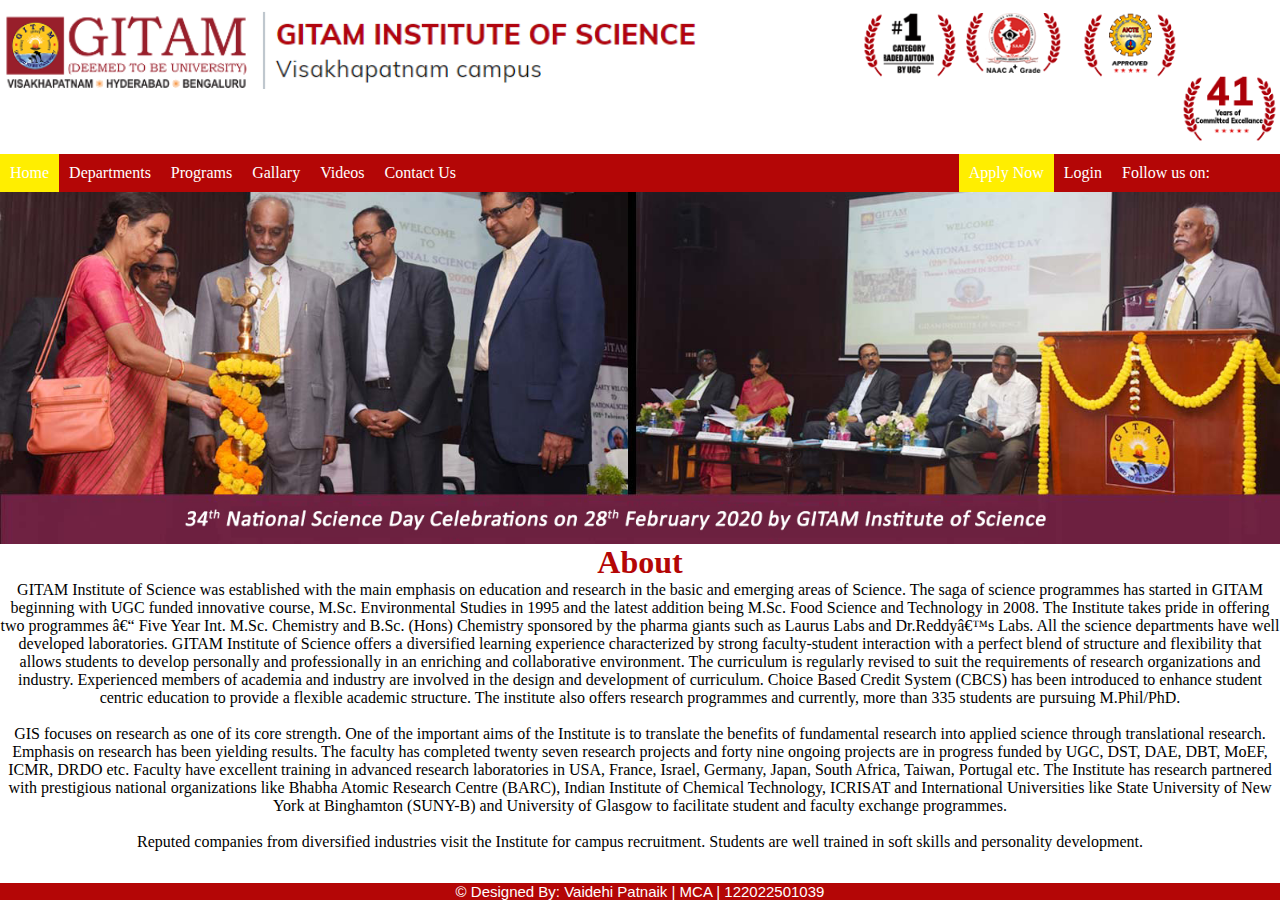
<file: index.html>
<html>
<head></head>
<title>GIS | Homepage</title>
<!-- <meta name="viewport" content="width=device-width, initial-scale=1">
  <link rel="stylesheet" href="https://maxcdn.bootstrapcdn.com/bootstrap/4.5.2/css/bootstrap.min.css">
  <script src="https://ajax.googleapis.com/ajax/libs/jquery/3.5.1/jquery.min.js"></script>
  <script src="https://cdnjs.cloudflare.com/ajax/libs/popper.js/1.16.0/umd/popper.min.js"></script>
  <script src="https://maxcdn.bootstrapcdn.com/bootstrap/4.5.2/js/bootstrap.min.js"></script> -->
<link rel="stylesheet" type="text/css" href="style.css">
<!-- <link rel="stylesheet" type="text/css" href="https://cdn.jsdelivr.net/npm/@fortawesome/fontawesome-free@5.15.3/css/fontawesome.min.css"> -->
<link rel="stylesheet" href="https://use.fontawesome.com/releases/v5.7.0/css/all.css" integrity="sha384-lZN37f5QGtY3VHgisS14W3ExzMWZxybE1SJSEsQp9S+oqd12jhcu+A56Ebc1zFSJ" crossorigin="anonymous">
<body>
	    <header>
	    <a href="https://gitam.edu/">
		<div class="logo">
			<img src="image/gitam2.png">
			
		</div>
	</a>
	<a href="https://gitam.edu/gitam-at-glance#established">
		<div class="logo1">
			<img src="image/excellence-new.png">
			
		</div>
	</a>
		<a href="https://gitam.edu/accreditation">
		<div class="logo2">
			<img src="image/aicte.png">
			
		</div>
	</a>
		<a href="https://gitam.edu/accreditation">
		<div class="logo3">
			<img src="image/naac-logo.png">
			
		</div>
	</a>
		<a href="https://gitam.edu/accreditation">
		<div class="logo4">
			<img src="image/category-1.png">
			
		</div>
		</a>
	<div class='nav'>	
		<ul>
			<li  id="home"><a class="active" href="index.html"> <i class="fas fa-home"></i> Home</a></li>
			<li class="dropdown">
        <a class="dropbtn" href=""><i class="fa fa-fw fa-building"></i>Departments<i class="fa fa-caret-down"></i></a>
        <div class="drp-ctn">
              <a class="test" tabindex="-1" href="#">Mathamatics</a>
              <a class="test" tabindex="-1" href="#">Biochemistry and Bioinformatics</a>
              <a class="test" tabindex="-1" href="#">Biotechnology</a>
              <a class="test" tabindex="-1" href="#">Chemistry</a>
              <a class="test" tabindex="-1" href="#">Computer Science</a>
              <a class="test" tabindex="-1" href="#">Environmental Science</a>
              <a class="test" tabindex="-1" href="#">Physics</a>
              <a class="test" tabindex="-1" href="#">Microbiology and FST</a>
              <a class="test" tabindex="-1" href="#">English</a>
        </div>
      </li>
			<li class="dropdown">
        <a class="dropbtn"><i class="fas fa-info-circle"></i>Programs<i class="fa fa-caret-down"></i></a>
        <div class="drp-ctn">
          
          <a class="dropbtn">Undergraduate Programs<i class="fa fa-caret-down"></i></a>

          <a class="dropbtn">Postgraduate Programs<i class="fa fa-caret-down"></i></a>
     
			<li><a href="gallary.html"> <i class="fas fa-image"></i> Gallary</a></li>
      <li><a href="videos.html"> <i class="fas fa-video"></i> Videos</a></li>
      <li><a href="contact.html"> <i class="fas fa-phone"></i>Contact Us</a></li>

      <li style="float:right"><a href="https://www.instagram.com/gitamdeemeduniversity" target="_blank"> <i class=" fab fa-instagram"></i> </a></li>
      <li style="float:right"><a href="https://www.youtube.com/gitamdeemeduniversity" target="_blank"> <i class=" fab fa-youtube"></i> </a></li>
      <li style="float:right"><a href="https://www.facebook.com/gitamdeemeduniversity" target="_blank"> <i class=" fab fa-facebook"></i> </a></li>
      <li style="float:right"><a href="#">Follow us on:</a></li>
      <li class="dropdown" style="float:right">
        <a class="dropbtn" href="#">Login<i class="fa fa-caret-down"></i></a>
        <div class="drp-ctn">
          <a class="test" tabindex="-1" href="#">Webmail</a>
          <a class="test" tabindex="-1" href="#">My-GITAM</a>
          <a class="test" tabindex="-1" href="#">G-Alumni</a>
          <a class="test" tabindex="-1" href="#">G-Parent</a>
          <a class="test" tabindex="-1" href="#">G-Student</a>
          <a class="test" tabindex="-1" href="#">G-Learn</a>
          <a class="test" tabindex="-1" href="#">G-Pay</a>
    </div>
      </li>
      <li style="float:right"><a class="active" href="https://apply.gitam.edu" target="_blank">Apply Now</a></li>
    </ul>
           
	</div>	
	
</header>

 <div class="slideshow-container">

    <div class="mySlides fade">
      
      <img src="image/1.jpg" style="width:100%">
      
    </div>
    
    <div class="mySlides fade">
      
      <img src="image/2.jpg" style="width:100%">
      
    </div>
    
    <div class="mySlides fade">
      
      <img src="image/3.jpg" style="width:100%">
      
    </div>

    <div class="mySlides fade">
      
      <img src="image/4.jpg" style="width:100%">
      
    </div>
    
    </div>

<div style="text-align:center">
  <span class="dot"></span> 
  <span class="dot"></span> 
  <span class="dot"></span> 
  <span class="dot"></span> 
</div>

<script>
  var slideIndex = 0;
  showSlides();
  
  function showSlides() {
    var i;
    var slides = document.getElementsByClassName("mySlides");
    var dots = document.getElementsByClassName("dot");
    for (i = 0; i < slides.length; i++) {
      slides[i].style.display = "none";  
    }
    slideIndex++;
    if (slideIndex > slides.length) {slideIndex = 1}    
    for (i = 0; i < dots.length; i++) {
      dots[i].className = dots[i].className.replace(" active", "");
    }
    slides[slideIndex-1].style.display = "block";  
    dots[slideIndex-1].className += " active";
    setTimeout(showSlides, 2000); 
  }

  </script>
	
		

	<div class= 'demo1'>
		<h1><center>About</center></h1>
		<p><center>GITAM Institute of Science was established with the main emphasis on education and research in the basic and emerging areas of Science. The saga of science programmes has started in GITAM beginning with UGC funded innovative course, M.Sc. Environmental Studies in 1995 and the latest addition being M.Sc. Food Science and Technology in 2008. The Institute takes pride in offering two programmes â€“ Five Year Int. M.Sc. Chemistry and B.Sc. (Hons) Chemistry sponsored by the pharma giants such as Laurus Labs and Dr.Reddyâ€™s Labs. All the science departments have well developed laboratories. GITAM Institute of Science offers a diversified learning experience characterized by strong faculty-student interaction with a perfect blend of structure and flexibility that allows students to develop personally and professionally in an enriching and collaborative environment. The curriculum is regularly revised to suit the requirements of research organizations and industry. Experienced members of academia and industry are involved in the design and development of curriculum. Choice Based Credit System (CBCS) has been introduced to enhance student centric education to provide a flexible academic structure. The institute also offers research programmes and currently, more than 335 students are pursuing M.Phil/PhD.<br><br>

         GIS focuses on research as one of its core strength. One of the important aims of the Institute is to translate the benefits of fundamental research into applied science through translational research. Emphasis on research has been yielding results. The faculty has completed twenty seven research projects and forty nine ongoing projects are in progress funded by UGC, DST, DAE, DBT, MoEF, ICMR, DRDO etc. Faculty have excellent training in advanced research laboratories in USA, France, Israel, Germany, Japan, South Africa, Taiwan, Portugal etc. The Institute has research partnered with prestigious national organizations like Bhabha Atomic Research Centre (BARC), Indian Institute of Chemical Technology, ICRISAT and International Universities like State University of New York at Binghamton (SUNY-B) and University of Glasgow to facilitate student and faculty exchange programmes.<br><br>

         Reputed companies from diversified industries visit the Institute for campus recruitment. Students are well trained in soft skills and personality development.</center></p>
	</div>
 
 <div class="footer">
   <p>&copy; Designed By: Vaidehi Patnaik | MCA | 122022501039</p>
</div>
	
</body>
</html>
</file>
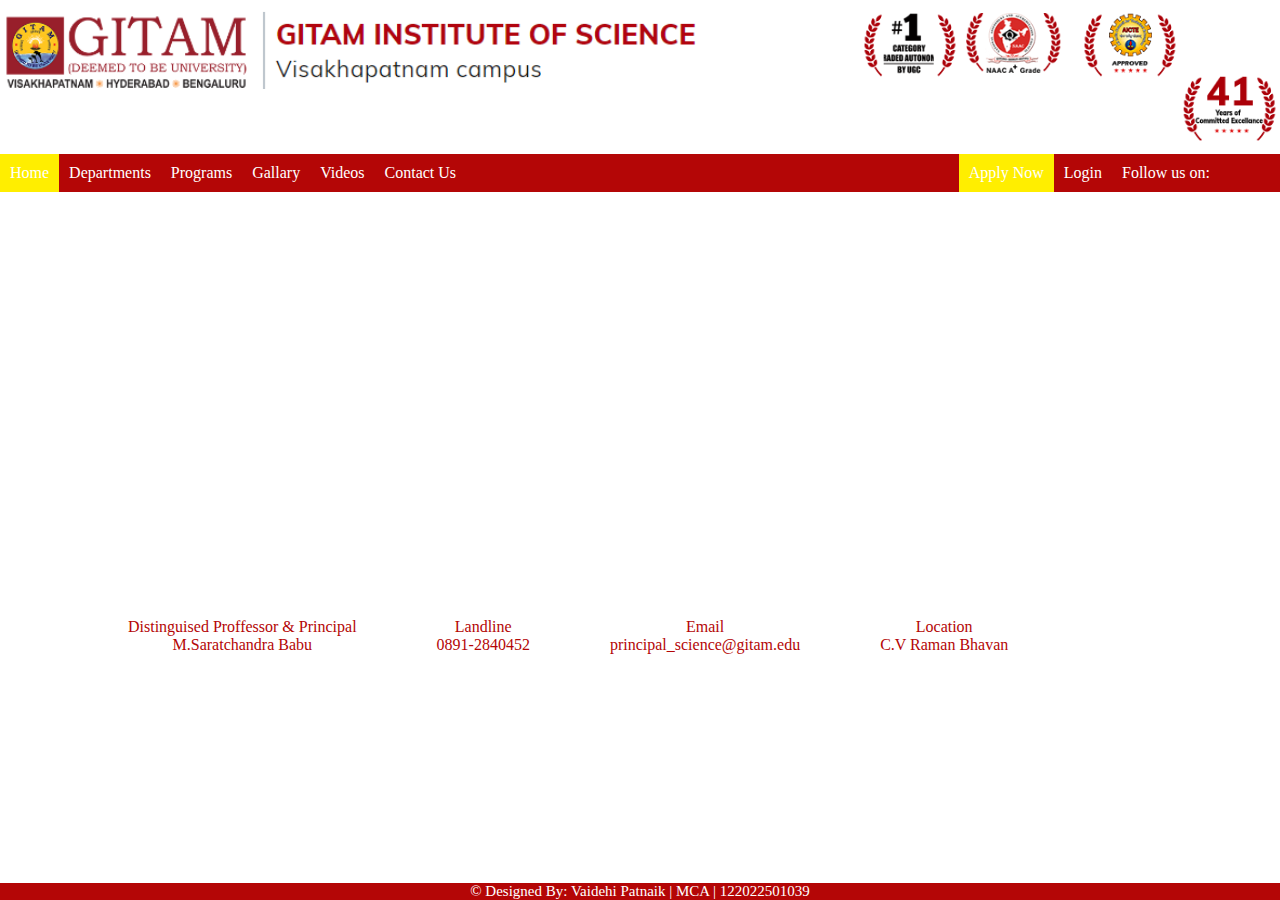
<file: contact.html>
<html>
<head></head>
<title>GIS | Contact</title>
<!-- <meta name="viewport" content="width=device-width, initial-scale=1">
  <link rel="stylesheet" href="https://maxcdn.bootstrapcdn.com/bootstrap/4.5.2/css/bootstrap.min.css">
  <script src="https://ajax.googleapis.com/ajax/libs/jquery/3.5.1/jquery.min.js"></script>
  <script src="https://cdnjs.cloudflare.com/ajax/libs/popper.js/1.16.0/umd/popper.min.js"></script>
  <script src="https://maxcdn.bootstrapcdn.com/bootstrap/4.5.2/js/bootstrap.min.js"></script> -->
<link rel="stylesheet" type="text/css" href="contact.css">
<!-- <link rel="stylesheet" type="text/css" href="https://cdn.jsdelivr.net/npm/@fortawesome/fontawesome-free@5.15.3/css/fontawesome.min.css"> -->
<link rel="stylesheet" href="https://use.fontawesome.com/releases/v5.7.0/css/all.css" integrity="sha384-lZN37f5QGtY3VHgisS14W3ExzMWZxybE1SJSEsQp9S+oqd12jhcu+A56Ebc1zFSJ" crossorigin="anonymous">
<body>
	    
	  
	    <a href="https://gitam.edu/">
		<div class="logo">
			<img src="image/gitam2.png">
			
		</div>
	</a>
	<a href="https://gitam.edu/gitam-at-glance#established">
		<div class="logo1">
			<img src="image/excellence-new.png">
			
		</div>
	</a>
		<a href="https://gitam.edu/accreditation">
		<div class="logo2">
			<img src="image/aicte.png">
			
		</div>
	</a>
		<a href="https://gitam.edu/accreditation">
		<div class="logo3">
			<img src="image/naac-logo.png">
			
		</div>
	</a>
		<a href="https://gitam.edu/accreditation">
		<div class="logo4">
			<img src="image/category-1.png">
			
		</div>
		</a>
	<div class='nav'>	
		<ul>
			<li  id="home"><a class="active" href="index.html"> <i class="fas fa-home"></i> Home</a></li>
			<li class="dropdown">
        <a class="dropbtn" href=""><i class="fa fa-fw fa-building"></i>Departments<i class="fa fa-caret-down"></i></a>
        <div class="drp-ctn">
              <a class="test" tabindex="-1" href="#">Mathamatics</a>
              <a class="test" tabindex="-1" href="#">Biochemistry and Bioinformatics</a>
              <a class="test" tabindex="-1" href="#">Biotechnology</a>
              <a class="test" tabindex="-1" href="#">Chemistry</a>
              <a class="test" tabindex="-1" href="#">Computer Science</a>
              <a class="test" tabindex="-1" href="#">Environmental Science</a>
              <a class="test" tabindex="-1" href="#">Physics</a>
              <a class="test" tabindex="-1" href="#">Microbiology and FST</a>
              <a class="test" tabindex="-1" href="#">English</a>
        </div>
      </li>
			<li class="dropdown">
        <a class="dropbtn"><i class="fas fa-info-circle"></i>Programs<i class="fa fa-caret-down"></i></a>
        <div class="drp-ctn">
          <a href="#">Undergraduate Programs</a>
          <a href="#">Postgraduate Programs</a>
      </li>
			<li><a href="gallary.html"> <i class="fas fa-image"></i> Gallary</a></li>
      <li><a href="videos.html"> <i class="fas fa-video"></i> Videos</a></li>
      <li><a href="contact.html"> <i class="fas fa-phone"></i>Contact Us</a></li>

      <li style="float:right"><a href="https://www.instagram.com/gitamdeemeduniversity" target="_blank"> <i class=" fab fa-instagram"></i> </a></li>
      <li style="float:right"><a href="https://www.youtube.com/gitamdeemeduniversity" target="_blank"> <i class=" fab fa-youtube"></i> </a></li>
      <li style="float:right"><a href="https://www.facebook.com/gitamdeemeduniversity" target="_blank"> <i class=" fab fa-facebook"></i> </a></li>
      <li style="float:right"><a href="#">Follow us on:</a></li>
      <li class="dropdown" style="float:right">
        <a class="dropbtn" href="#">Login<i class="fa fa-caret-down"></i></a>
        <div class="drp-ctn">
          <a class="test" tabindex="-1" href="#">Webmail</a>
          <a class="test" tabindex="-1" href="#">My-GITAM</a>
          <a class="test" tabindex="-1" href="#">G-Alumni</a>
          <a class="test" tabindex="-1" href="#">G-Parent</a>
          <a class="test" tabindex="-1" href="#">G-Student</a>
          <a class="test" tabindex="-1" href="#">G-Learn</a>
          <a class="test" tabindex="-1" href="#">G-Pay</a>
    </div>
      </li>
      <li style="float:right"><a class="active" href="https://apply.gitam.edu" target="_blank">Apply Now</a></li>
    </ul>
           
	</div>	
	
   <div class="map">
   <iframe src="https://www.google.com/maps/embed?pb=!1m18!1m12!1m3!1d3799.2435172982555!2d83.37486631435847!3d17.780248796036584!2m3!1f0!2f0!3f0!3m2!1i1024!2i768!4f13.1!3m3!1m2!1s0x3a395b1d173aaaab%3A0xfe2e3c0a6b4e5607!2sGITAM%20Institute%20of%20Science!5e0!3m2!1sen!2sin!4v1624042599340!5m2!1sen!2sin" width="1365" height="300" style="border:0;" allowfullscreen="" loading="lazy"></iframe><br><br><br><br><br><br><br>
   
   <div class="add1">

              
              <a  href="#" class="add"><i class="fa fa-user" style="font-size:70px;color:#b1040e;"></i><br>
              Distinguised Proffessor & Principal<br>
              	    M.Saratchandra Babu</a>
              	     <a  href="#" class="add"><i class="fa fa-phone" style="font-size:70px;color:#b1040e;"></i><br>
            Landline<br>
                 0891-2840452</a>
              <a href="#" class="add"><i class="fas fa-envelope" style="font-size:70px;color:#b1040e;"></i><br>
              Email<br>
              principal_science@gitam.edu</a>
             
                 <a href="#" class="add"><i  class="fas fa-map-marker-alt" style="font-size:70px;color:#b1040e;"></i><br>Location<br>
              	    C.V Raman Bhavan</a>
          </div>

          
        </div>
        <div class="footer">
   <p>&copy; Designed By: Vaidehi Patnaik | MCA | 122022501039</p>
</div>
 </body>
 </html>
</file>
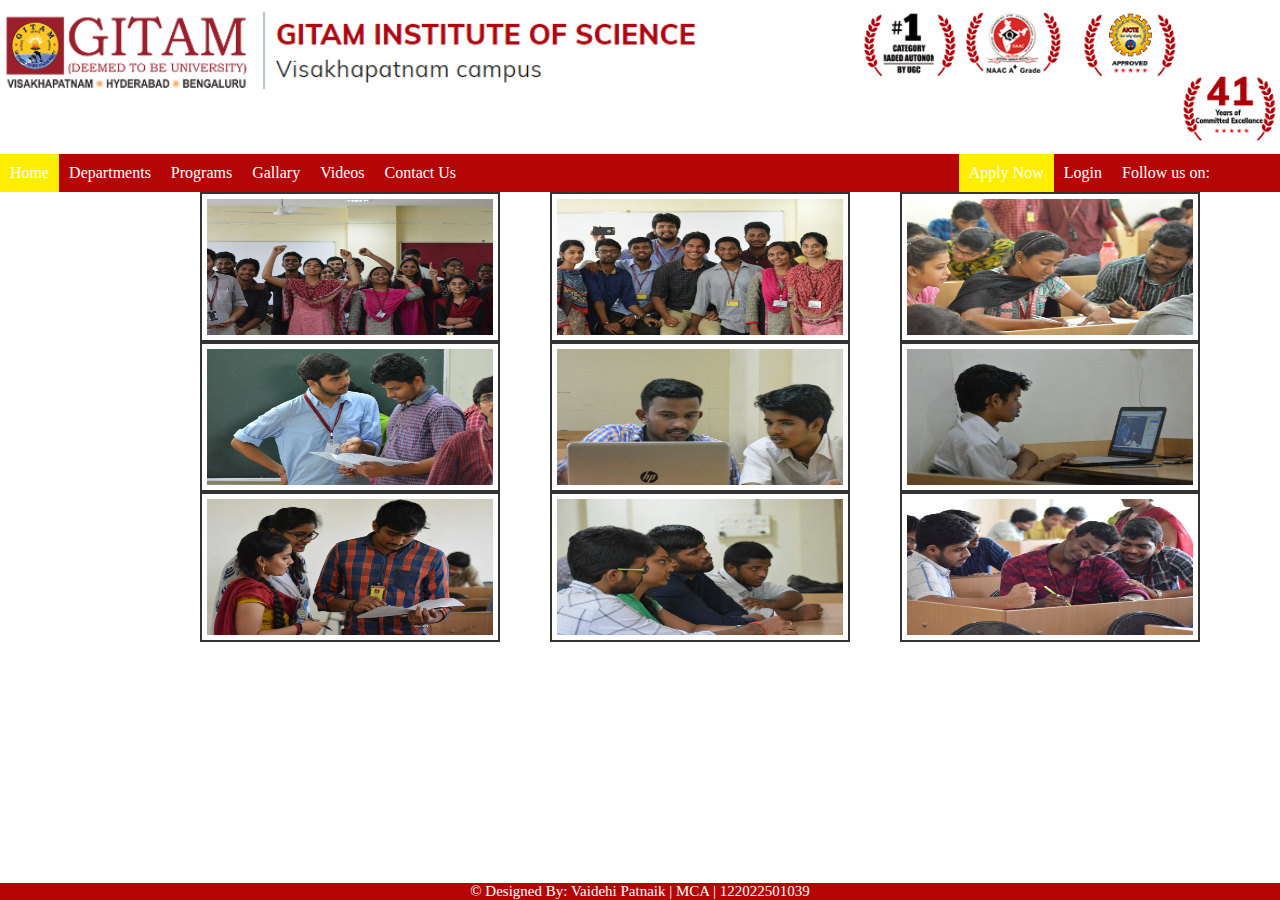
<file: gallary.html>
<html>
<head></head>
<title>GIS | Gallery</title>
<!-- <meta name="viewport" content="width=device-width, initial-scale=1">
  <link rel="stylesheet" href="https://maxcdn.bootstrapcdn.com/bootstrap/4.5.2/css/bootstrap.min.css">
  <script src="https://ajax.googleapis.com/ajax/libs/jquery/3.5.1/jquery.min.js"></script>
  <script src="https://cdnjs.cloudflare.com/ajax/libs/popper.js/1.16.0/umd/popper.min.js"></script>
  <script src="https://maxcdn.bootstrapcdn.com/bootstrap/4.5.2/js/bootstrap.min.js"></script> -->
<link rel="stylesheet" type="text/css" href="gallary.css">
<!-- <link rel="stylesheet" type="text/css" href="https://cdn.jsdelivr.net/npm/@fortawesome/fontawesome-free@5.15.3/css/fontawesome.min.css"> -->
<link rel="stylesheet" href="https://use.fontawesome.com/releases/v5.7.0/css/all.css" integrity="sha384-lZN37f5QGtY3VHgisS14W3ExzMWZxybE1SJSEsQp9S+oqd12jhcu+A56Ebc1zFSJ" crossorigin="anonymous">
<body>
	    
	   <header>
	    <a href="https://gitam.edu/">
		<div class="logo">
			<img src="image/gitam2.png">
			
		</div>
	</a>
	<a href="https://gitam.edu/gitam-at-glance#established">
		<div class="logo1">
			<img src="image/excellence-new.png">
			
		</div>
	</a>
		<a href="https://gitam.edu/accreditation">
		<div class="logo2">
			<img src="image/aicte.png">
			
		</div>
	</a>
		<a href="https://gitam.edu/accreditation">
		<div class="logo3">
			<img src="image/naac-logo.png">
			
		</div>
	</a>
		<a href="https://gitam.edu/accreditation">
		<div class="logo4">
			<img src="image/category-1.png">
			
		</div>
		</a>
	<div class='nav'>	
		<ul>
			<li  id="home"><a class="active" href="index.html"> <i class="fas fa-home"></i> Home</a></li>
			<li class="dropdown">
        <a class="dropbtn" href=""><i class="fa fa-fw fa-building"></i>Departments<i class="fa fa-caret-down"></i></a>
        <div class="drp-ctn">
              <a class="test" tabindex="-1" href="#">Mathamatics</a>
              <a class="test" tabindex="-1" href="#">Biochemistry and Bioinformatics</a>
              <a class="test" tabindex="-1" href="#">Biotechnology</a>
              <a class="test" tabindex="-1" href="#">Chemistry</a>
              <a class="test" tabindex="-1" href="#">Computer Science</a>
              <a class="test" tabindex="-1" href="#">Environmental Science</a>
              <a class="test" tabindex="-1" href="#">Physics</a>
              <a class="test" tabindex="-1" href="#">Microbiology and FST</a>
              <a class="test" tabindex="-1" href="#">English</a>
        </div>
      </li>
			<li class="dropdown">
        <a class="dropbtn"><i class="fas fa-info-circle"></i>Programs<i class="fa fa-caret-down"></i></a>
        <div class="drp-ctn">
          <a href="#">Undergraduate Programs</a>
          <a href="#">Postgraduate Programs</a>
      </li>
			<li><a href="gallary.html"> <i class="fas fa-image"></i> Gallary</a></li>
      <li><a href="videos.html"> <i class="fas fa-video"></i> Videos</a></li>
      <li><a href="contact.html"> <i class="fas fa-phone"></i>Contact Us</a></li>

      <li style="float:right"><a href="https://www.instagram.com/gitamdeemeduniversity" target="_blank"> <i class=" fab fa-instagram"></i> </a></li>
      <li style="float:right"><a href="https://www.youtube.com/gitamdeemeduniversity" target="_blank"> <i class=" fab fa-youtube"></i> </a></li>
      <li style="float:right"><a href="https://www.facebook.com/gitamdeemeduniversity" target="_blank"> <i class=" fab fa-facebook"></i> </a></li>
      <li style="float:right"><a href="#">Follow us on:</a></li>
      <li class="dropdown" style="float:right">
        <a class="dropbtn" href="#">Login<i class="fa fa-caret-down"></i></a>
        <div class="drp-ctn">
          <a class="test" tabindex="-1" href="#">Webmail</a>
          <a class="test" tabindex="-1" href="#">My-GITAM</a>
          <a class="test" tabindex="-1" href="#">G-Alumni</a>
          <a class="test" tabindex="-1" href="#">G-Parent</a>
          <a class="test" tabindex="-1" href="#">G-Student</a>
          <a class="test" tabindex="-1" href="#">G-Learn</a>
          <a class="test" tabindex="-1" href="#">G-Pay</a>
    </div>
      </li>
      <li style="float:right"><a class="active" href="https://apply.gitam.edu" target="_blank">Apply Now</a></li>
    </ul>
           
	</div>	
	
</header>
            <div class="pic">
			<img src="image/img0.jpg" alt="">
			
		</div>

		<div class="pic1">
			<img src="image/img1.jpg" alt="">
			
		</div>

		<div class="pic2">
			<img src="image/img2.jpg" alt="">
			
		</div>

		<div class="pic3">
			<img src="image/img3.jpg" alt="">
			
		</div>

		<div class="pic4">
			<img src="image/img4.jpg" alt="">
			
		</div>

		<div class="pic5">
			<img src="image/img5.jpg" alt="">
			
		</div>

		<div class="pic6">
			<img src="image/img6.jpg" alt="">
			
		</div>

		<div class="pic7">
			<img src="image/img7.jpg" alt="">
			
		</div>

		<div class="pic8">
			<img src="image/img8.jpg" alt="">
			
		</div>

		<div class="footer">
   <p>&copy; Designed By: Vaidehi Patnaik | MCA | 122022501039</p>
</div>

          </body>
          </html>
</file>
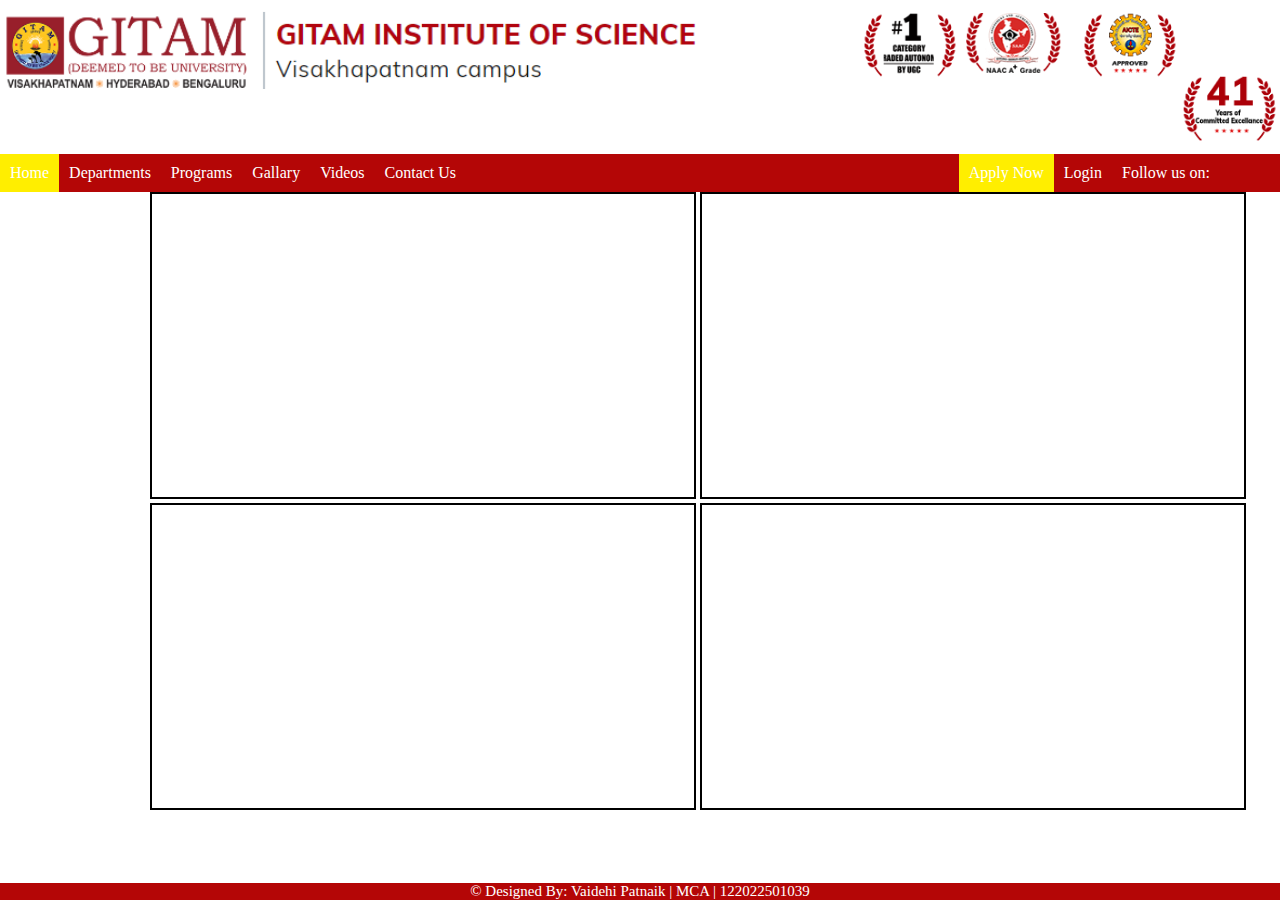
<file: videos.html>
<html>
<head></head>
<title>GIS | Videos</title>
<!-- <meta name="viewport" content="width=device-width, initial-scale=1">
  <link rel="stylesheet" href="https://maxcdn.bootstrapcdn.com/bootstrap/4.5.2/css/bootstrap.min.css">
  <script src="https://ajax.googleapis.com/ajax/libs/jquery/3.5.1/jquery.min.js"></script>
  <script src="https://cdnjs.cloudflare.com/ajax/libs/popper.js/1.16.0/umd/popper.min.js"></script>
  <script src="https://maxcdn.bootstrapcdn.com/bootstrap/4.5.2/js/bootstrap.min.js"></script> -->
<link rel="stylesheet" type="text/css" href="videos.css">
<!-- <link rel="stylesheet" type="text/css" href="https://cdn.jsdelivr.net/npm/@fortawesome/fontawesome-free@5.15.3/css/fontawesome.min.css"> -->
<link rel="stylesheet" href="https://use.fontawesome.com/releases/v5.7.0/css/all.css" integrity="sha384-lZN37f5QGtY3VHgisS14W3ExzMWZxybE1SJSEsQp9S+oqd12jhcu+A56Ebc1zFSJ" crossorigin="anonymous">
<body>
	    
	   <header>
	    <a href="https://gitam.edu/">
		<div class="logo">
			<img src="image/gitam2.png">
			
		</div>
	</a>
	<a href="https://gitam.edu/gitam-at-glance#established">
		<div class="logo1">
			<img src="image/excellence-new.png">
			
		</div>
	</a>
		<a href="https://gitam.edu/accreditation">
		<div class="logo2">
			<img src="image/aicte.png">
			
		</div>
	</a>
		<a href="https://gitam.edu/accreditation">
		<div class="logo3">
			<img src="image/naac-logo.png">
			
		</div>
	</a>
		<a href="https://gitam.edu/accreditation">
		<div class="logo4">
			<img src="image/category-1.png">
			
		</div>
		</a>
	<div class='nav'>	
		<ul>
			<li  id="home"><a class="active" href="index.html"> <i class="fas fa-home"></i> Home</a></li>
			<li class="dropdown">
        <a class="dropbtn" href=""><i class="fa fa-fw fa-building"></i>Departments<i class="fa fa-caret-down"></i></a>
        <div class="drp-ctn">
              <a class="test" tabindex="-1" href="#">Mathamatics</a>
              <a class="test" tabindex="-1" href="#">Biochemistry and Bioinformatics</a>
              <a class="test" tabindex="-1" href="#">Biotechnology</a>
              <a class="test" tabindex="-1" href="#">Chemistry</a>
              <a class="test" tabindex="-1" href="#">Computer Science</a>
              <a class="test" tabindex="-1" href="#">Environmental Science</a>
              <a class="test" tabindex="-1" href="#">Physics</a>
              <a class="test" tabindex="-1" href="#">Microbiology and FST</a>
              <a class="test" tabindex="-1" href="#">English</a>
        </div>
      </li>
			<li class="dropdown">
        <a class="dropbtn"><i class="fas fa-info-circle"></i>Programs<i class="fa fa-caret-down"></i></a>
        <div class="drp-ctn">
          <a href="#">Undergraduate Programs</a>
          <a href="#">Postgraduate Programs</a>
      </li>
			<li><a href="gallary.html"> <i class="fas fa-image"></i> Gallary</a></li>
      <li><a href="videos.html"> <i class="fas fa-video"></i> Videos</a></li>
      <li><a href="contact.html"> <i class="fas fa-phone"></i>Contact Us</a></li>

      <li style="float:right"><a href="https://www.instagram.com/gitamdeemeduniversity" target="_blank"> <i class=" fab fa-instagram"></i> </a></li>
      <li style="float:right"><a href="https://www.youtube.com/gitamdeemeduniversity" target="_blank"> <i class=" fab fa-youtube"></i> </a></li>
      <li style="float:right"><a href="https://www.facebook.com/gitamdeemeduniversity" target="_blank"> <i class=" fab fa-facebook"></i> </a></li>
      <li style="float:right"><a href="#">Follow us on:</a></li>
      <li class="dropdown" style="float:right">
        <a class="dropbtn" href="#">Login<i class="fa fa-caret-down"></i></a>
        <div class="drp-ctn">
          <a class="test" tabindex="-1" href="#">Webmail</a>
          <a class="test" tabindex="-1" href="#">My-GITAM</a>
          <a class="test" tabindex="-1" href="#">G-Alumni</a>
          <a class="test" tabindex="-1" href="#">G-Parent</a>
          <a class="test" tabindex="-1" href="#">G-Student</a>
          <a class="test" tabindex="-1" href="#">G-Learn</a>
          <a class="test" tabindex="-1" href="#">G-Pay</a>
    </div>
      </li>
      <li style="float:right"><a class="active" href="https://apply.gitam.edu" target="_blank">Apply Now</a></li>
    </ul>
           
	</div>	
	
</header>

   <iframe class="vdo" width="546" height="307" src="https://www.youtube.com/embed/lnw84tw-dEU" title="YouTube video player" frameborder="0" allow="accelerometer; autoplay; clipboard-write; encrypted-media; gyroscope; picture-in-picture" allowfullscreen></iframe>

   <iframe class="vdo1" width="546" height="307" src="https://www.youtube.com/embed/J6PgAn3Znbc" title="YouTube video player" frameborder="0" allow="accelerometer; autoplay; clipboard-write; encrypted-media; gyroscope; picture-in-picture" allowfullscreen></iframe>

   <iframe class="vdo2" width="546" height="307" src="https://www.youtube.com/embed/ljf5SP0M-7c" title="YouTube video player" frameborder="0" allow="accelerometer; autoplay; clipboard-write; encrypted-media; gyroscope; picture-in-picture" allowfullscreen></iframe>

   <iframe class="vdo3" width="546" height="307" src="https://www.youtube.com/embed/X1VmzCiKvMM" title="YouTube video player" frameborder="0" allow="accelerometer; autoplay; clipboard-write; encrypted-media; gyroscope; picture-in-picture" allowfullscreen></iframe>


   <div class="footer">
   <p>&copy; Designed By: Vaidehi Patnaik | MCA | 122022501039</p>
</div>
 </body>
 </html>
</file>
<file: style.css>
*{
	margin: 0;
	padding: 0;
	box-sizing: border-box;
	font-family: century Gothic;
}

header{
	position: inherit;
}
ul{
	float: left;
	list-style-type: none;
	width: 100%;
	background-color: rgb(180,6,6);
}
 li{
	float: left; 
}
li a{
	display: block;
	color: white;
	font-size: medium;
	padding: 10px;
	text-decoration: none;
}
li a:hover{
	background-color: rgb(255, 238, 0);
}

.logo img{
	float: left;
	width: 700px;
	height: none;
}
.logo1 img{
	float: right;
	width: 100px;
	height: none;
	padding-top: 5%;

    
}
.logo2 img{
	float: right;
	width: 100px;
	height: none;
}
.logo3 img{
	float: right;
	width: 120px;
	height: none;
}
.logo4 img{
	float: right;
	width: 100px;
	height: none;
}
.active{
    background-color: rgb(255, 238, 0);
}
/* ul li:hover .menu ul{
	display: block;
	margin: 10px;
}
 ul li:hover .menu ul li{
	width: 150px;
	padding: 10px;
	border-bottom: 1px dotted #fff;
	background: transparent;
	border-radius: 0;
	text-align: left;
} */

.drp-ctn {
    display: none;
    position: absolute;
    background-color: #f9f9f9;
    min-width: 160px;
    z-index: 0;
  }
  .drp-ctn a {
    color: black;
    padding: 12px 16px;
    text-decoration: none;
    display: list-item;
    text-align: left;
  }
  
  .drp-ctn a:hover {
      background-color: rgb(230, 215, 13);
    }
  
  .dropdown:hover .drp-ctn {
    display:list-item;
  }


.slideshow-container {
  padding-top: 9em;
  max-width: 100%;
  position: unset ;
  margin: auto;
}


header {
  background-color: white;
  position: fixed;
  top: 0;
  width: 100%;
}

h1{
	text-align: center;
    color: rgb(180, 6, 6);
    font-family: 'Gill Sans', 'Gill Sans MT', Calibri, 'Trebuchet MS', sans-serif;
}

 p{
	text-align: justify;
    font-family: 'Gill Sans', 'Gill Sans MT', Calibri, 'Trebuchet MS', sans-serif;
    margin-left: 10em;
    margin-right: 10em;
    font-size: 10px;
}	
.footer {
  position: fixed;
  left: 0;
  bottom: 0;
  width: 100%;
  background-color: rgb(180, 6, 6);
  color: white;
}

.footer p{
  text-align: center;
  font-size: 15px;
}
</file>
<file: contact.css>
*{
	margin: 0;
	padding: 0;
	box-sizing: border-box;
	font-family: century Gothic;
}
ul{
	float: left;
	list-style-type: none;
	width: 100%;
	background-color: rgb(180,6,6);
}
 li{
	float: left; 
}
li a{
	display: block;
	color: white;
	font-size: medium;
	padding: 10px;
	text-decoration: none;
}
li a:hover{
	background-color: rgb(255, 238, 0);
}
.active{
    background-color: rgb(255, 238, 0);
}

/* header {
  background-color: white;
  position: fixed;
  top: 0;
  width: 100%;
} */

.drp-ctn {
    display: none;
    position: absolute;
    background-color: #f9f9f9;
    min-width: 160px;
    z-index: 0;
  }
  .drp-ctn a {
    color: black;
    padding: 12px 16px;
    text-decoration: none;
    display: list-item;
    text-align: left;
  }
  
  .drp-ctn a:hover {
      background-color: rgb(230, 215, 13);
    }
  
  .dropdown:hover .drp-ctn {
    display:list-item;
  }

.logo img{
	float: left;
	width: 700px;
	height: none;
}
.logo1 img{
	float: right;
	width: 100px;
	height: none;
	padding-top: 5%;

    
}
.logo2 img{
	float: right;
	width: 100px;
	height: none;
}
.logo3 img{
	float: right;
	width: 120px;
	height: none;
}
.logo4 img{
	float: right;
	width: 100px;
	height: none;
}

div .add1{
  padding-left: 3em;
}
.add{
  float: left;
  color: rgb(180, 6, 6);
  margin-left: 5em;
  text-align: center;
  text-decoration: none;
}




.footer {
  position: fixed;
  left: 0;
  bottom: 0;
  width: 100%;
  background-color: rgb(180, 6, 6);
  color: white;
}

.footer p{
  text-align: center;
  font-size: 15px;
/* }
</file>
<file: gallary.css>
*{
	margin: 0;
	padding: 0;
	box-sizing: border-box;
	font-family: century Gothic;
}
ul{
	float: left;
	list-style-type: none;
	width: 100%;
	background-color: rgb(180,6,6);
}
 li{
	float: left; 
}
li a{
	display: block;
	color: white;
	font-size: medium;
	padding: 10px;
	text-decoration: none;
}
li a:hover{
	background-color: rgb(255, 238, 0);
}

.logo img{
	float: left;
	width: 700px;
	height: none;
}
.logo1 img{
	float: right;
	width: 100px;
	height: none;
	padding-top: 5%;

    
}
.logo2 img{
	float: right;
	width: 100px;
	height: none;
}
.logo3 img{
	float: right;
	width: 120px;
	height: none;
}
.logo4 img{
	float: right;
	width: 100px;
	height: none;
}
.active{
    background-color: rgb(255, 238, 0);
}
/* header {
  background-color: white;
  position: fixed;
  top: 0;
  width: 100%;
}
 */
.drp-ctn {
    display: none;
    position: absolute;
    background-color: #f9f9f9;
    min-width: 160px;
    z-index: 0;
  }
  .drp-ctn a {
    color: black;
    padding: 12px 16px;
    text-decoration: none;
    display: list-item;
    text-align: left;
  }
  
  .drp-ctn a:hover {
      background-color: rgb(230, 215, 13);
    }
  
  .dropdown:hover .drp-ctn {
    display:list-item;
  }
.pic img{
	width: 300px;
	height: 150px;
	padding: 5px;
	
    float: left;
    margin-left: 200px;
    border: 2px solid #333;
    
   transition: transform 0.8s;
   }
  .pic img:hover{
  	transform: scale(1, 2);
  }  
.pic1 img{
	width: 300px;
	height: 150px;
	padding: 5px;
	
	float: left;
	margin-left: 50px;
    border: 2px solid #333;
   

 transition: transform 0.8s;
   }
  .pic1 img:hover{
  	transform: scale(1, 2);
  }  
.pic2 img{
	width: 300px;
	height: 150px;
	padding: 5px;
	
	float: left;
	margin-left: 50px;
    border: 2px solid #333;
   
 transition: transform 0.8s;
   }
  .pic2 img:hover{
  	transform: scale(1, 2);
  }  
.pic3 img{
	width: 300px;
	height: 150px;
	padding: 5px;
	
	float: left;
	margin-left: 200px;
    border: 2px solid #333;
   
 transition: transform 0.8s;
   }
  .pic3 img:hover{
  	transform: scale(1, 2);
  }  
.pic4 img{
	width: 300px;
	height: 150px;
	padding: 5px;
	
    float: left;
    margin-left: 50px;

    border: 2px solid #333;
  
 transition: transform 0.8s;
   }
  .pic4 img:hover{
  	transform: scale(1, 2);
  }  
.pic5 img{
	width: 300px;
	height: 150px;
	padding: 5px;
	
	float: left;
    margin-left: 50px;
    border: 2px solid #333;
   
 transition: transform 0.8s;
   }
  .pic5 img:hover{
  	transform: scale(1, 2);
  }  
.pic6 img{
	width: 300px;
	height: 150px;
	padding: 5px;
	
	float: left;
	margin-left: 200px;
	
    border: 2px solid #333;
    border-top-color: rgb(51, 51, 51);
   
 transition: transform 0.8s;
   }
  .pic6 img:hover{
  	transform: scale(1, 2);
  }  
.pic7 img{
	width: 300px;
	height: 150px;
	padding: 5px;
	
	float: left;
     margin-left: 50px;
    border: 2px solid #333;

 transition: transform 0.8s;
   }
  .pic7 img:hover{
  	transform: scale(1, 2);
  }  
.pic8 img{
	width: 300px;
	height: 150px;
	padding: 5px;
	
	float: left;
	margin-left: 50px;
    border: 2px solid #333;
   
 transition: transform 0.8s;
   }
  .pic8 img:hover{
  	transform: scale(1, 2);
  }  

  .footer {
  position: fixed;
  left: 0;
  bottom: 0;
  width: 100%;
  background-color: rgb(180, 6, 6);
  color: white;
}

.footer p{
  text-align: center;
  font-size: 15px;
}
</file>
<file: videos.css>
*{
	margin: 0;
	padding: 0;
	box-sizing: border-box;
	font-family: century Gothic;
}
ul{
	float: left;
	list-style-type: none;
	width: 100%;
	background-color: rgb(180,6,6);
}
 li{
	float: left; 
}
li a{
	display: block;
	color: white;
	font-size: medium;
	padding: 10px;
	text-decoration: none;
}
li a:hover{
	background-color: rgb(255, 238, 0);
}

.logo img{
	float: left;
	width: 700px;
	height: none;
}
.logo1 img{
	float: right;
	width: 100px;
	height: none;
	padding-top: 5%;

    
}
.active{
    background-color: rgb(255, 238, 0);
}

/* header {
  background-color: white;
  position: fixed;
  top: 0;
  width: 100%;
} */

.drp-ctn {
    display: none;
    position: absolute;
    background-color: #f9f9f9;
    min-width: 160px;
    z-index: 0;
  }
  .drp-ctn a {
    color: black;
    padding: 12px 16px;
    text-decoration: none;
    display: list-item;
    text-align: left;
  }
  
  .drp-ctn a:hover {
      background-color: rgb(230, 215, 13);
    }
  
  .dropdown:hover .drp-ctn {
    display:list-item;
  }

.logo2 img{
	float: right;
	width: 100px;
	height: none;
}
.logo3 img{
	float: right;
	width: 120px;
	height: none;
}
.logo4 img{
	float: right;
	width: 100px;
	height: none;
}
.vdo{
	margin-left: 150px;
	border: 2px solid #000;
    
    padding: 10px;
   
}
.vdo1{
	border: 2px solid #000;
    
    padding: 10px;
    
}
.vdo2{
	margin-left: 150px;
	
	border: 2px solid #000;
    
    padding: 10px;
    
}
.vdo3{


	border: 2px solid #000;
   
    padding: 10px;
    
}
.footer {
  position: fixed;
  left: 0;
  bottom: 0;
  width: 100%;
  background-color: rgb(180, 6, 6);
  color: white;
}

.footer p{
  text-align: center;
  font-size: 15px;
}
</file>
